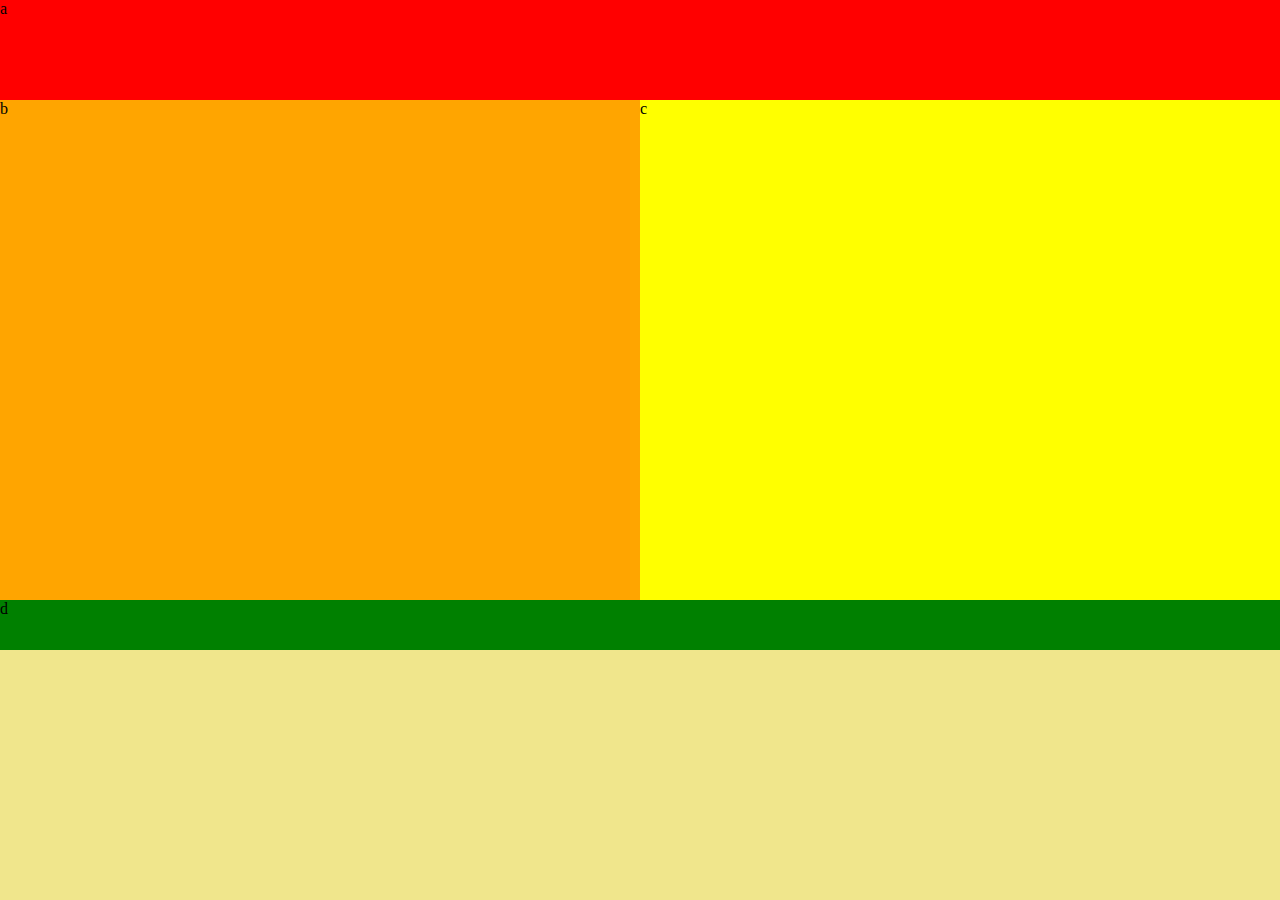
<file: index3.html>
<!DOCTYPE html>

<html>
	<head>
		<title>Moja druga strona internetowa</title>
		<link rel="stylesheet" href="style.css">
	</head>
	
	<body>
		<div id="naglowek">a</div>
		<div id="lewaKolumna">b</div>
		<div id="prawaKolumna">c</div>
		<div id="stopka">d</div>
	</body>
</html>
</file>
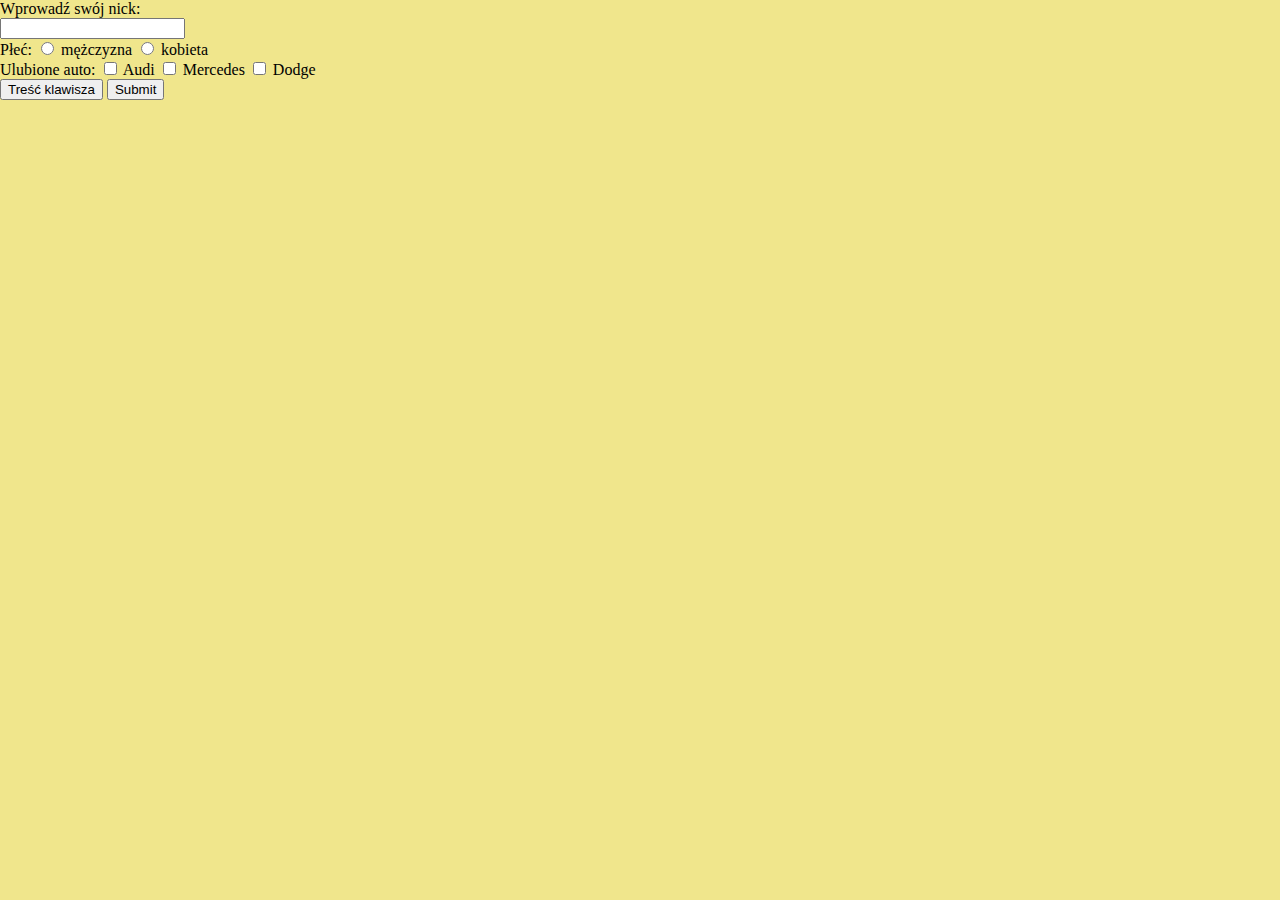
<file: index5.html>
<!DOCTYPE html>

<html>
	<head>
		<title>Formularze</title>
		<link rel="stylesheet" href="style.css">
	</head>
	<body>
		<form>
			<label>Wprowadź swój nick: </label>
			</br>
			<input type="text"> </input>
			</br>
			<label>Płeć: </label>
			<input type="radio" name="plec"> mężczyzna </input>
			<input type="radio" name="plec"> kobieta </input>
			</br>
			<label> Ulubione auto: </label>
			<input type="checkbox"> Audi </input>
			<input type="checkbox"> Mercedes </input>
			<input type="checkbox"> Dodge </input>
			</br>
			<input type="button" value="Treść klawisza"></input>
			<input type="submit"></input>
			
		</form>
	</body>
</html>
</file>
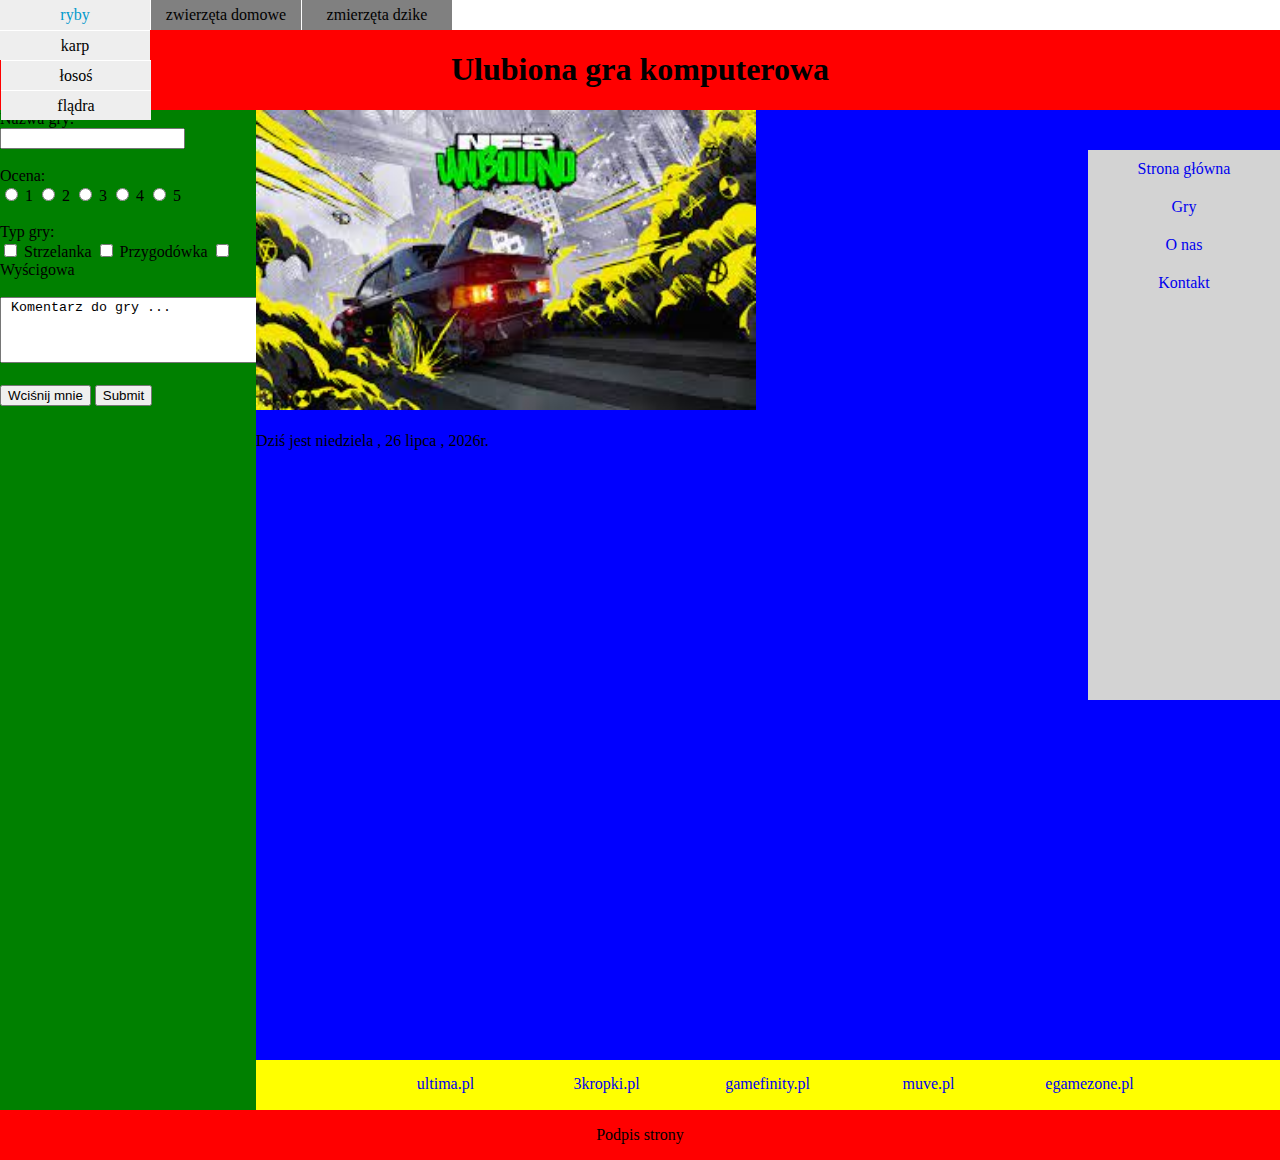
<file: index6.html>
<!DOCTYPE html>

<html>
	<head>
		<title>Zadanko</title>
		<link rel="stylesheet" href="style3.css">
		
	</head>
	
	<body>
		<div id="menuRozwijane">
			<ol>
				<li><a href="#">ryby</a>
					<ul>
						<li><a href="#">karp</a></li>
						<li><a href="#">łosoś</a></li>
						<li><a href="#">flądra</a></li>
					</ul>
				</li>
				<li><a href="#">zwierzęta domowe</a>
					<ul>
						<li><a href="#">kot</a></li>
						<li><a href="#">pies</a></li>
						<li><a href="#">chomik</a></li>
					</ul>
				</li>
				<li><a href="#">zmierzęta dzike</a>
					<ul>
						<li><a href="#">lew</a></li>
						<li><a href="#">słoń</a></li>
						<li><a href="#">antylopa</a></li>
					</ul>
				</li>
			</ol>
		</div>
		<div id="naglowek">
			<h1>Ulubiona gra komputerowa</h1>
		</div>
		<div id="ocena">
			<form>
				<label>Nazwa gry: </label>
				</br>
				<input type="text" /> 
				</br></br>
				<label> Ocena: </label>
				<br>
				<input type="radio" name="ocena"> 1 </input>
				<input type="radio" name="ocena"> 2 </input>
				<input type="radio" name="ocena"> 3 </input>
				<input type="radio" name="ocena"> 4 </input>
				<input type="radio" name="ocena"> 5 </input>
				<br><br>
				<label> Typ gry: </label>
				<br>
				<input type="checkbox"> Strzelanka </input>
				<input type="checkbox"> Przygodówka </input>
				<input type="checkbox"> Wyścigowa </input>
				<br><br>
				<textarea rows="4" cols="35"> Komentarz do gry ... </textarea>
				<br><br>
				<input type="button" value="Wciśnij mnie" />
				<input type="submit"></input>
			</form>
		</div>
		<div id="prawaKolumna">
			<div id="pom">
				<div id="zdjecie">
					<img src="nfs.jpg" alt="Zdjęcie gry" width="500" height="300">
					</br></br>
					<SCRIPT LANGUAGE="JavaScript">
						<!-- // skrypt pobrano z http://szablony.freeware.info.pl
						miesiac = new Array(12)
						miesiac[0] = "stycznia "
						miesiac[1] = "lutego "
						miesiac[2] = "marca "
						miesiac[3] = "kwietnia "
						miesiac[4] = "maja "
						miesiac[5] = "czerwca "
						miesiac[6] = "lipca "
						miesiac[7] = "sierpnia "
						miesiac[8] = "września "
						miesiac[9] = "października "
						miesiac[10] = "listopada "
						miesiac[11] = "grudnia "
						dzien = new Array(7)
						dzien[0] = "niedziela "
						dzien[1] = "poniedziałek "
						dzien[2] = "wtorek "
						dzien[3] = "środa "
						dzien[4] = "czwartek "
						dzien[5] = "piątek "
						dzien[6] = "sobota "
						function podaj_date(){
						var Dzisiaj = new Date()
						var Tygodnia = Dzisiaj.getDay()
						var Miesiac = Dzisiaj.getMonth()
						var Dnia = Dzisiaj.getDate()
						var Rok = Dzisiaj.getFullYear()
						if(Rok <= 99) Rok += 1900
						return dzien[Tygodnia] + "," + " " + Dnia + " " + miesiac[Miesiac] + ", " + Rok +"r." }
						//-->
					</SCRIPT>
					<SCRIPT>document.write("Dziś jest " + podaj_date())</SCRIPT>
					<div id="menu">
						<a href="#glowna">Strona główna</a>
						<a href="#gry">Gry</a>
						<a href="#oNas">O nas</a>
						<a href="#kontakt">Kontakt</a>
					</div>
				</div>
			</div>
			<div id="lista">
				<ul>
					<li><a href="https://www.ultima.pl/">ultima.pl</a></li>
					<li><a href="https://www.3kropki.pl/sklep/gry/gry-pc/">3kropki.pl</a></li>
					<li><a href="https://gamefinity.pl/">gamefinity.pl</a></li>
					<li><a href="https://muve.pl/">muve.pl</a></li>
					<li><a href="https://egamezone.pl/">egamezone.pl</a></li>
				</ul>
			</div>
		</div>
		<div id="stopka">
			<p>Podpis strony</p>
		</div>
		
	</body>
</html>
</file>
<file: style.css>
body{
	background-color: khaki; 
	margin: 0;
	padding: 0;
}

h1{
	margin-left: 300px;
	display: block;
	text-shadow: 13px -11px 6px rgba(214, 23, 55, 1);
}

ul{
	border: 7px dotted #2DA42D;
	border-radius: 20px 20px 20px 20px;
	text-align: center;
	list-style-type: none;
}

ul li{
	background-color: orange;
	padding: 10px;
	color: darkblue;
}

#tab_samochod{
	font-family: Times New Roman;
	border-collapse: collapse;
	width: 100%;
}

#tab_samochod td{
	border: 1px solid gray;
	padding: 3px
}
#tab_samochod th{
	padding-top: 10px;
	padding-bottom: 10px;
	text-align: left;
	background-color: #51c95f;
}

#tab_samochod tr:nth-child(even){
	background-color: #c5d4c7;
}

#tab_samochod tr:hover{
	background-color: lightgreen;
	color: black;
}

#naglowek{
	width: 100%;
	height: 100px;
	background-color: red;
	float: left;
}

#lewaKolumna{
	width: 50%;
	height: 500px;
	background-color: orange;
	float: left;
}

#prawaKolumna{
	width: 50%;
	height: 500px;
	background-color: yellow;
	float: left;
}

#stopka{
	width: 100%;
	height: 50px;
	background-color: green;
	float: left;
}
/* asdasdasd */

#menu{
	background-color: green;
	position: fixed;
	border: 4px solid black;
	border-width: 4px 0px 4px 0px;
	width: 100%
}

#menu a{
	float: left;
	display: block;
	color: white;
	text-align: center;
	padding: 25px;
	text-decoration: none;
	border: 4px solid black;
	border-width: 0px 4px 0px 0px;
}

#menu a:hover{
	background-color: lightgreen;
	color: black;
}

#poprzedni {
	cursor: pointer;
	position: absolute;
	top: 50%;
	width: auto;
	padding: 10px;
	margin-top: 20px;
	color: white;
	font-weight: bold;
	font-size: 15px;
	transition: 0.6 ease;
	user-select: none;
}

#nastepny {
	cursor: pointer;
	position: absolute;
	top: 50%;
	width: auto;
	padding: 10px;
	margin-top: 20px;
	color: white;
	font-weight: bold;
	font-size: 15px;
	transition: 0.6 ease;
	user-select: none;
	right: 0;
}

#my-slider{
	max-width: 1000px;
	position: relative;
	margin: auto:
}

#zdjecie{
	display: none;
	
}
</file>
<file: style3.css>
body{
	margin: 0;
	padding: 0;
}

#naglowek{
	width: 100%;
	float: left;
	text-align: center;
	height: 80px;
	background-color: red;
}

#ocena{
	width: 20%;
	float: left;
	height: 1000px;
	background-color: green;
}

#prawaKolumna{
	width: 80%;
	float: left;
	height: 1000px;
	background-color: yellow;
}

#pom{
	height: 950px;
	background-color: blue;
}

#menu{
	width: 15%;
	height: 550px;
	right: 0;
	margin-top:-300px;
	background-color: lightgray;
	position: fixed;
}

#menu a{
	display: block;
	padding: 10px 0px 10px 0px;
	text-decoration: none;
	text-align: center;
}

#menu a:hover{
	color: black;
}

#lista a{
	text-decoration: none;
}

#lista ul{
	float: left;
	width: 100%;
	padding: 0;
	margin: 0;
	display:flex;
	list-style: none;
	justify-content:center;
}


#lista li {
	display: block;
	float: left;
	text-align: center;
	width: 130px;
	text-decoration: none;
	color: black;
	padding: 15px 15px;
	margin: 0px 1px 1px 0px;
}

#stopka{
	width: 100%;
	float: left;
	text-align: center;
	height: 50px;
	background-color: red;
}

#menuRozwijane{
	width:100%;
	float:left;
}

#menuRozwijane ol {
  list-style-type:none;
  padding:0;
  margin:0;
  height:30px;
  line-height:30px;
  text-align:center;
  background-color:#FFF;
}

#menuRozwijane ol li {
  float:left;
  background-color:gray;
  width:150px;
  margin-left:1px;
  height: 30px;
}

#menuRozwijane ol li:first-child {
  margin-left:0;
}

#menuRozwijane ol a {
  display:block;
  color:black;
  text-decoration:none;
  padding:0 5px;
}

#menuRozwijane ol li a:hover {
  color:#09C;
}

#menuRozwijane ol li:hover {
  background-color:#EEE;
}

#menuRozwijane ol li:hover ul {
  display:block;
}

#menuRozwijane ol li ul {
  list-style-type:none;
  padding:0;
  margin:0;
  display:none;
}

#menuRozwijane ol li ul li a {
  border-top:1px solid #FFF;
}

#menuRozwijane ol li ul li {
  background-color:#EEE;
  position: relative;
}

#menuRozwijane ol li ul li:hover {
  background-color:#DDD;
}

#menuRozwijane ol li ul li:hover a {
  color:#09C;
}
</file>
